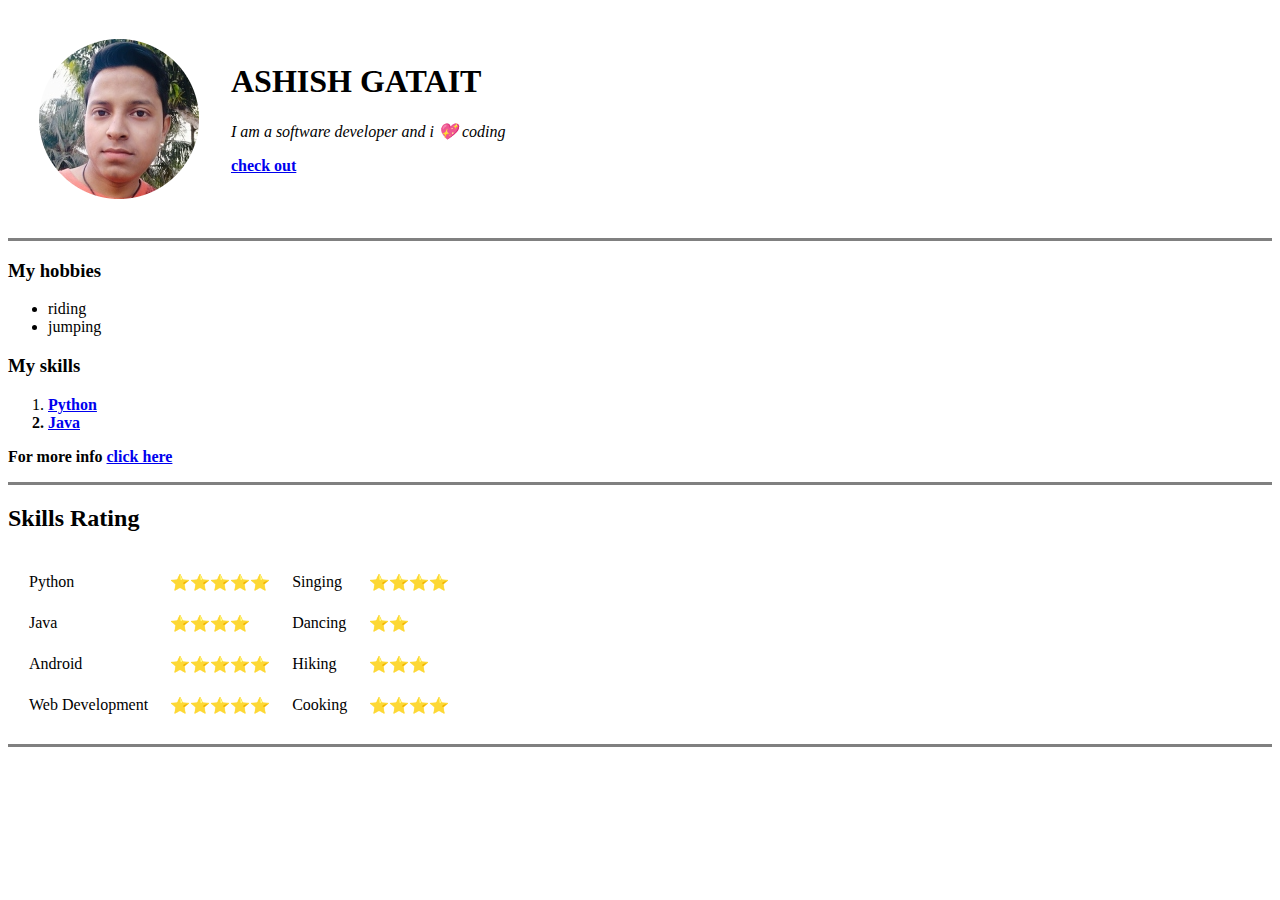
<file: index.html>
<head>
  <title>My Information</title>
  <link rel="stylesheet" href="C:\Users\Ashish\Documents\Web_Development_AgelaYU\CSS\style.css">
</head>
<body>
  <table cellspacing="30">
    <tr>
      <td><img src="Ashish_Gatait1.png" alt="Ashish Gatait"></td>
      <td><h1>ASHISH GATAIT</h1>
        <p><em>I am a software developer and i 💖 coding</em></p>
      <p><strong><a href="https://github.com/ashkin2">check out</a></strong></p></td>
   </tr>
  </table>

  <hr size="3" noshade>
  <h3>My hobbies</h3>
  <ul>
    <li>riding</li>
    <li>jumping</li>
  </ul>
  <h3>My skills</h3>
  <ol>
    <li><strong><a href="https://www.youtube.com/results?search_query=python+for+beginners">Python</a><strong></li>
    <li><strong><a href="https://www.youtube.com/results?search_query=python+for+beginners">Java</a><strong></li>
  </ol>
  <p>For more info <strong><a href="https://www.geeksforgeeks.org/html-align-attribute/?ref=lbp">click here</a></strong></p>
      <hr size="3" noshade>
      <h2>Skills Rating</h2>
      <table cellspacing="20">
        <tr>
          <td>Python</td>
          <td>⭐⭐⭐⭐⭐</td>
          <td>Singing</td>
          <td>⭐⭐⭐⭐</td>
        </tr>
        <tr>
          <td>Java</td>
          <td>⭐⭐⭐⭐</td>
          <td>Dancing</td>
          <td>⭐⭐</td>
        </tr>
        <tr>
          <td>Android</td>
          <td>⭐⭐⭐⭐⭐</td>
          <td>Hiking</td>
          <td>⭐⭐⭐</td>
        </tr>
        <tr>
          <td>Web Development</td>
          <td>⭐⭐⭐⭐⭐</td>
          <td>Cooking</td>
          <td>⭐⭐⭐⭐</td>
        </tr>
      </table>
      <hr size="3" noshade>

</body>
</file>
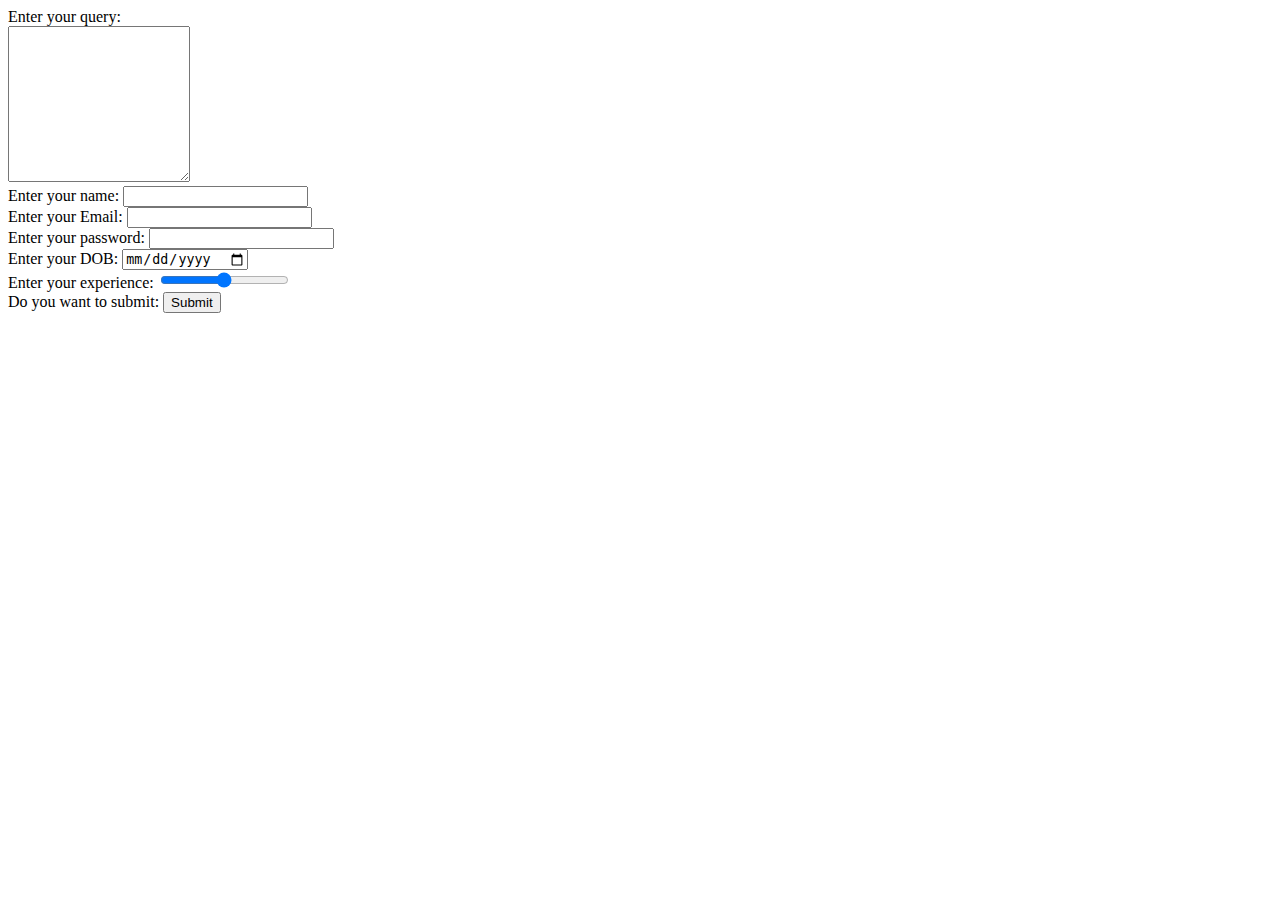
<file: query.html>
<!DOCTYPE html>
<html lang="en" dir="ltr">
  <head>
    <meta charset="utf-8">
    <title>Contact Me</title>
    <link rel="stylesheet" href="C:\Users\Ashish\Documents\Web_Development_AgelaYU\CSS\style.css">
  </head>
  <body>
    <form class="" action="mailto:ashishgatait5@gmail.com" method="post">
      <label>Enter your query:</label><br>
      <textarea name="name" rows="10" cols="20"></textarea><br>
      <label>Enter your name:</label>
      <input type="text" name="yourName"><br>
      <label>Enter your Email:</label>
      <input type="email" name="yourEmail"><br>
      <label>Enter your password:</label>
      <input type="password"><br>
      <label>Enter your DOB:</label>
      <input type="date"><br>
      <label>Enter your experience:</label>
      <input type="range"><br>
      <label>Do you want to submit:</label>
      <input type="submit"><br>

    </form>
  </body>
</html>
</file>
